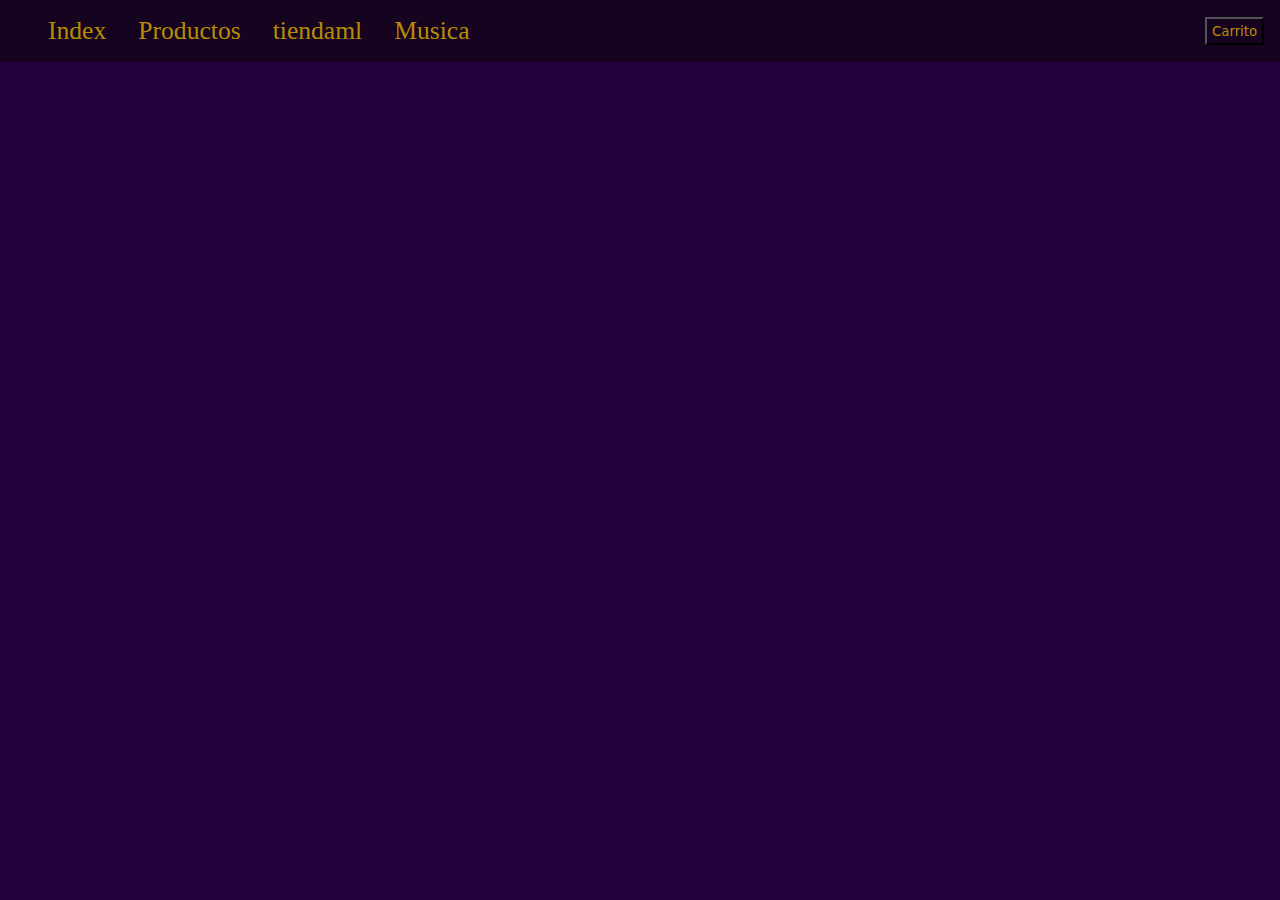
<file: tiendaml.html>
<!DOCTYPE html>
<html lang="es">

<head>
    <meta charset="UTF-8">
    <meta name="viewport" content="width=device-width, initial-scale=1.0">
    <!-- <link rel="icon" href="favicon.ico" type="image/x-icon"> -->

    <link href="https://cdn.jsdelivr.net/npm/bootstrap@5.2.3/dist/css/bootstrap.min.css" rel="stylesheet"
        integrity="sha384-rbsA2VBKQhggwzxH7pPCaAqO46MgnOM80zW1RWuH61DGLwZJEdK2Kadq2F9CUG65" crossorigin="anonymous" />
    <link rel="stylesheet" href="./css/style.css">
    <title>Tienda Mercado Libre</title>
</head>

<body>
    <!-- <header id="header"></header> -->
    <!-- <main class="container">
        <div class="tarjetas" id="cards"></div>
        <ul id="listado"></ul>
    </main> -->
    <footer></footer>
    <!-- Aca pongo los Script de JS -->
    <script src="https://cdn.jsdelivr.net/npm/bootstrap@5.2.3/dist/js/bootstrap.bundle.min.js"
        integrity="sha384-kenU1KFdBIe4zVF0s0G1M5b4hcpxyD9F7jL+jjXkk+Q2h455rYXK/7HAuoJl+0I4"
        crossorigin="anonymous"></script>
    <script src="./js/navegacion.js"></script>
    <script src="./js/tiendaml.js"></script>
    <!-- Scripts de JS  -->
</body>

</html>
</file>
<file: css/style.css>
* {
    margin: 0;
    padding: 0;
    list-style-type: none;
}

body {
    width: 100%;
}



#idUl {
    
    margin-top: 0;
    background-color: #150320;  
    padding: 1rem;
    display: flex;
    justify-content: flex-start;
    align-items: center;
    vertical-align: middle;
}

#idBotonIrCarrito {
    margin-left: auto;
    margin-right: 0;
}


a {
    font-size: 1.6rem;
    color: #b88d00;
    display: flex;
    align-items: center;
    padding-left: 2rem;
    text-decoration: none;
}

img {
    max-width: 150px;
    min-width: 150px;
    height: auto;
}

button {
    padding: 0.3rem;
    background-color: #150320;
    color: #b88d00;
    font-family: system-ui, -apple-system, BlinkMacSystemFont, 'Segoe UI', Roboto, Oxygen, Ubuntu, Cantarell, 'Open Sans', 'Helvetica Neue', sans-serif;
}

/* PROMESAS */

.titulo {
    text-align: center;
    margin-top: 2rem;
}

.div-busqueda {
    padding: 2rem;
}

.busqueda {
    min-width: 240px;
    margin: 1rem;
}

.tarjetas {
    display: flex;
    flex-direction: row;
    justify-content: space-evenly;
    flex-wrap: wrap;
    gap: 2rem;
    padding: 4rem;
}

.card {
    align-items: center;
}

.card img {
    width: 16rem;
    padding: .5rem;
}

.gallery {
    
    height: 350px;
    width: 100%;
  }

/* .fotoIndex {
        position: absolute;
    } 
*/
</file>
